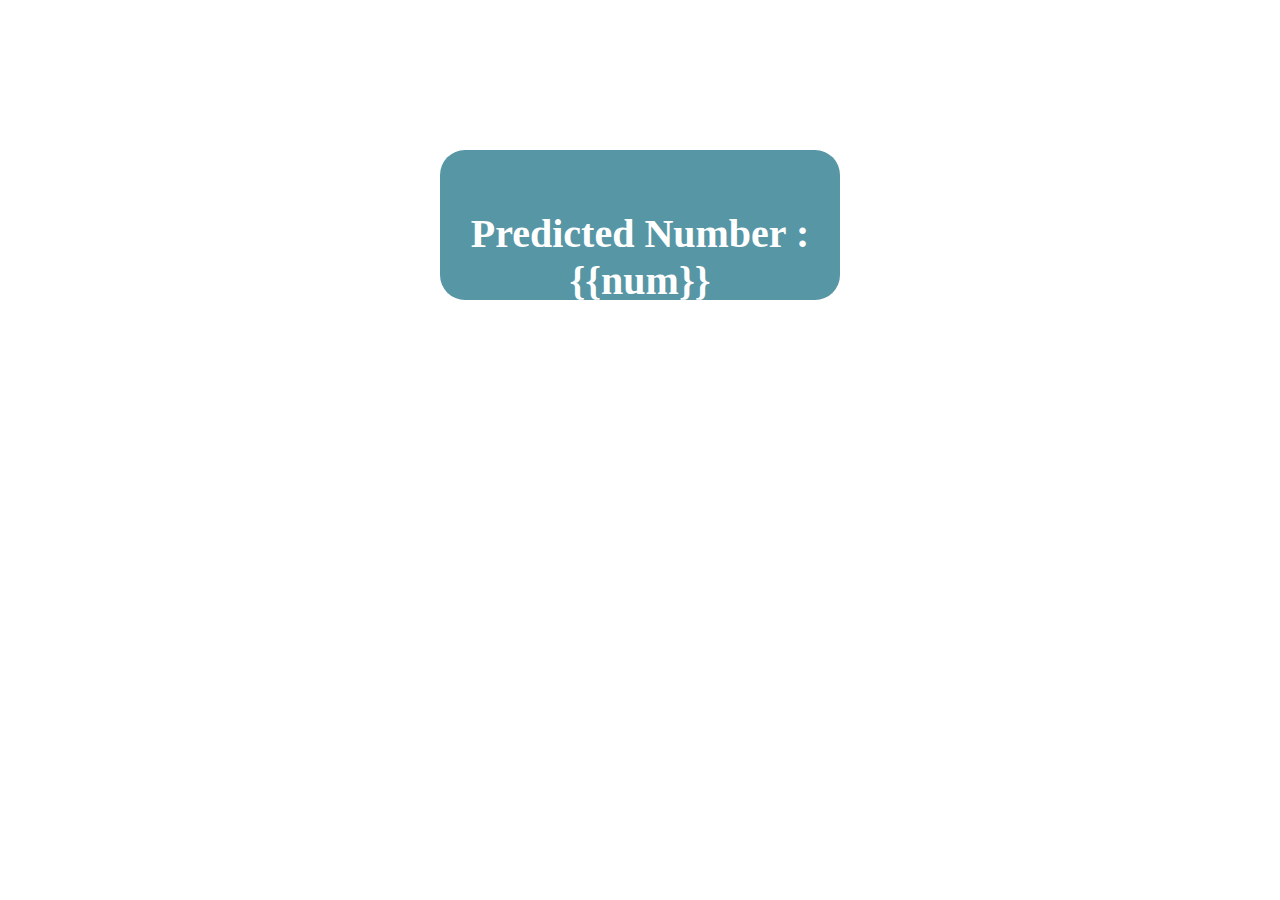
<file: Application Building/Html Code/Web.html>
<!DOCTYPE html>
<html lang="en">
<head>
    <meta charset="UTF-8">
    <title>Prediction</title>
    <link rel stylesheet="style/css" src="style.css">
</head>

<style>
    body{
     
     background-repeat: no-repeat;
     background-size: cover;
    }

    #rectangle{
     width:400px;
     height:150px;
     background-color: #5796a5;
     border-radius: 25px;
     position:absolute;
     top:25%;
     left:50%;
     transform:translate(-50%,-50%);
    }

    #ans{
  text-align: center;
  font-size: 40px;
  margin: 0 auto;
  padding: 3% 5%;
  padding-top: 15%;
  color: white;
    }

</style>
<body>
    <div id="rectangle">
        <h1 id="ans">Predicted Number : {{num}}</h1>
    </div>
</body>
</html>
</file>
